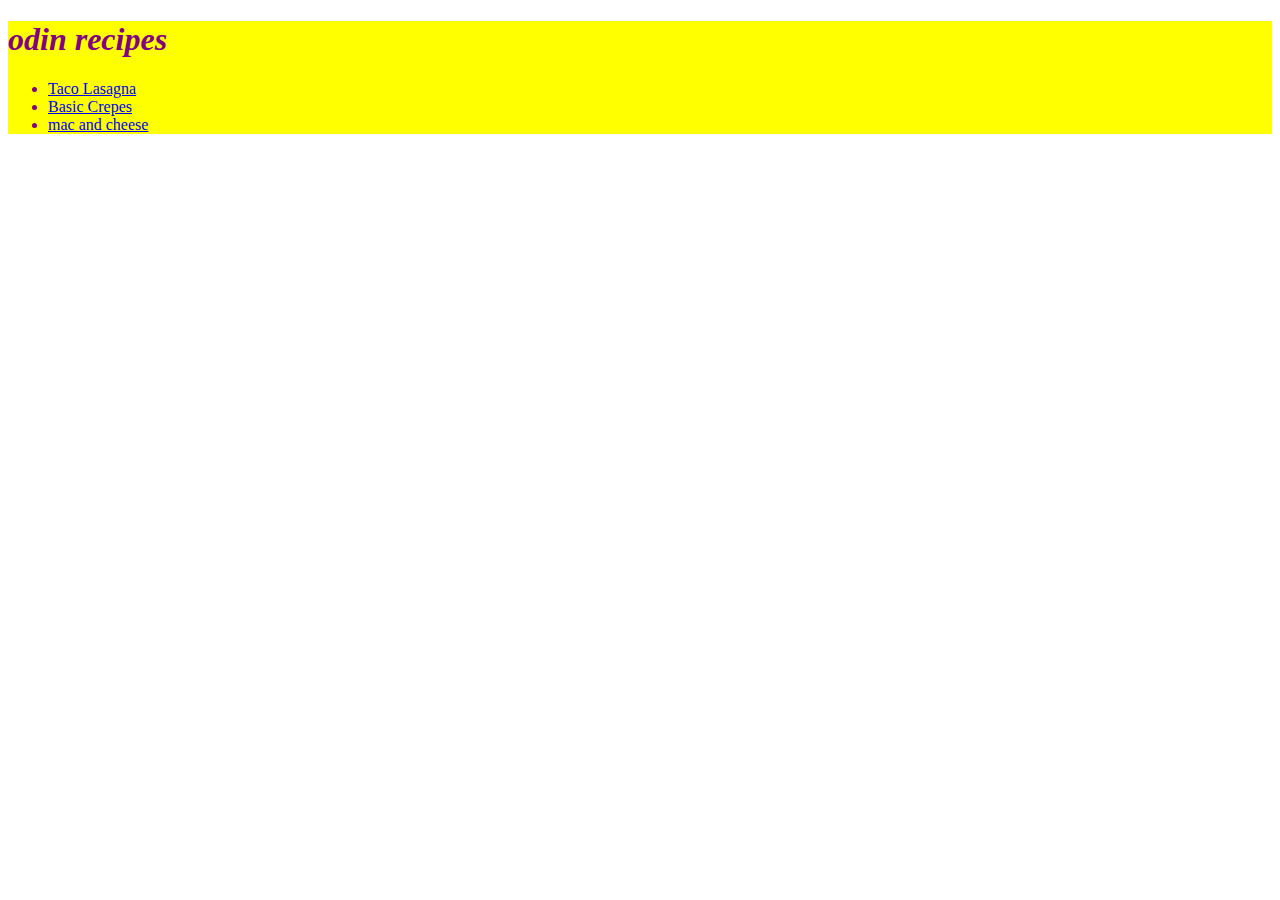
<file: index.html>
<!DOCTYPE html>
<html>
    <head>
      <title>Recipe Project</title>
      <meta charset="UTF-8">
      <link rel="stylesheet" href="styles.css">
    </head>

    <body>
      <div>
        <h1><em>odin recipes</em></h1>
    <ul>
     <li><a href="recipes/lasagna.html">Taco Lasagna</a></li>
     <li><a href="recipes/crepes.html">Basic Crepes</a></li>
     <li><a href="recipes/macandcheese.html">mac and cheese</a></li>
    </ul>
      </div>
    </body>
</file>
<file: styles.css>
div {
    color: purple;
    background-color: yellow;
  }
  
body {
    color: black;
  }
</file>
